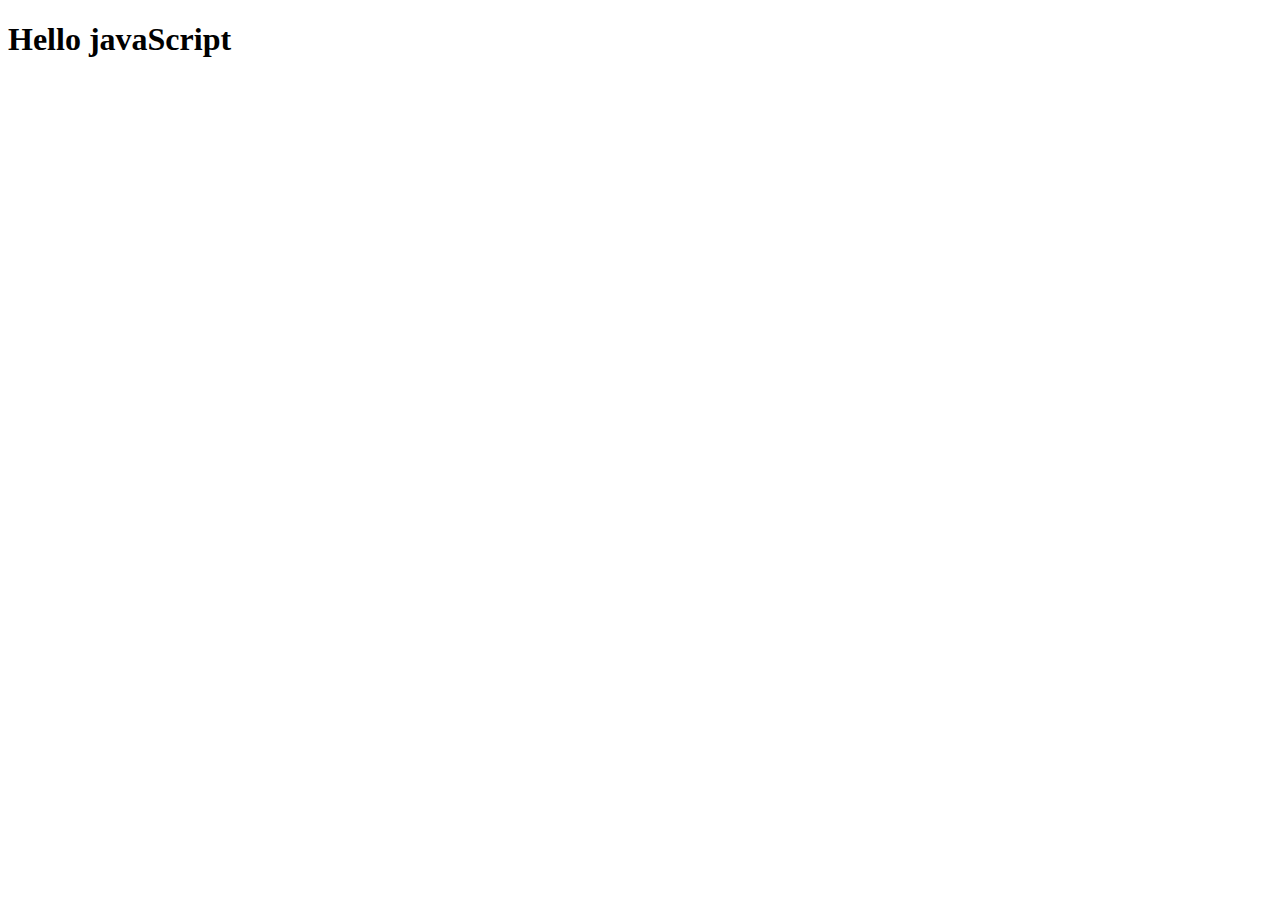
<file: index.html>
<!DOCTYPE html>
<html lang="en">
<head>
    <meta charset="UTF-8">
    <meta name="viewport" content="width=device-width, initial-scale=1.0">
    <title>js</title>

</head>
<body>
    <h1>Hello javaScript</h1>
    <script src="index.js"></script>
</body>
</html>
</file>
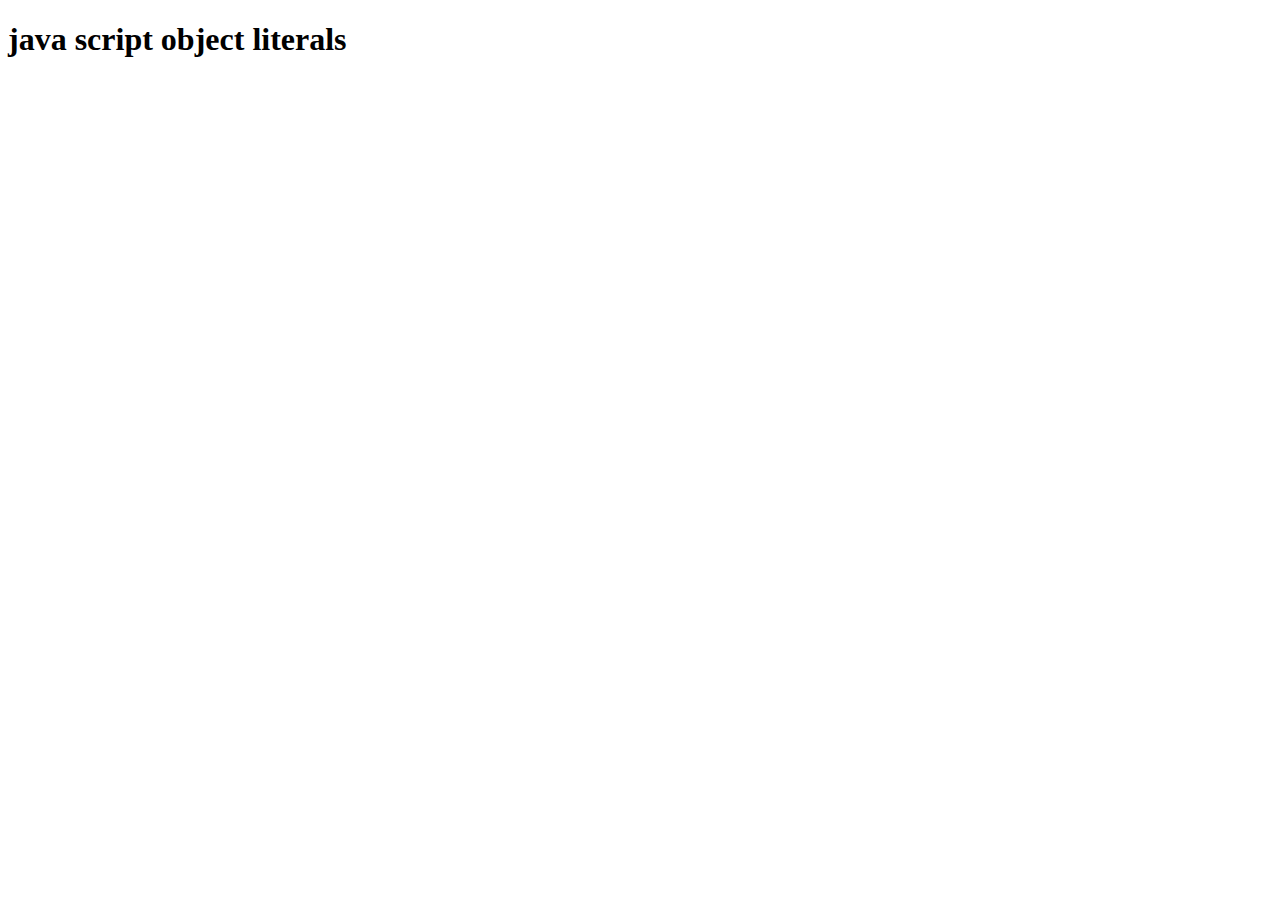
<file: part-5.html>
<!DOCTYPE html>
<html lang="en">
<head>
    <meta charset="UTF-8">
    <meta name="viewport" content="width=device-width, initial-scale=1.0">
    <title>Part-5-js</title>
</head>
<body>
    <h1>java script object literals</h1>
    <script src="part-5.js"></script>
</body>
</html>
</file>
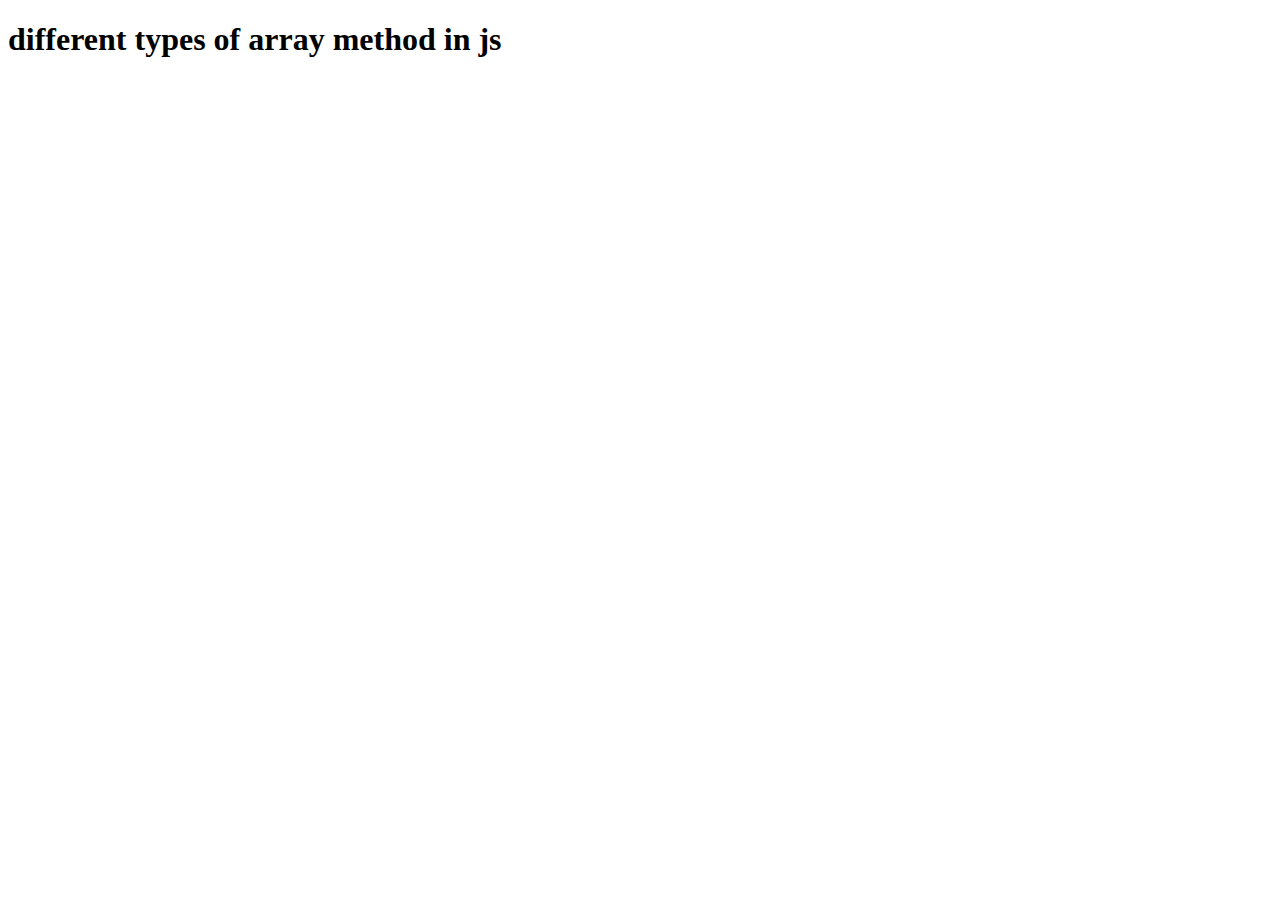
<file: part-8.html>
<!DOCTYPE html>
<html lang="en">
<head>
    <meta charset="UTF-8">
    <meta name="viewport" content="width=device-width, initial-scale=1.0">
    <title>part-8-js</title>
</head>
<body>
    <h1>different types of array method in js</h1>
    <script src="part-8.js"></script>
</body>
</html>
</file>
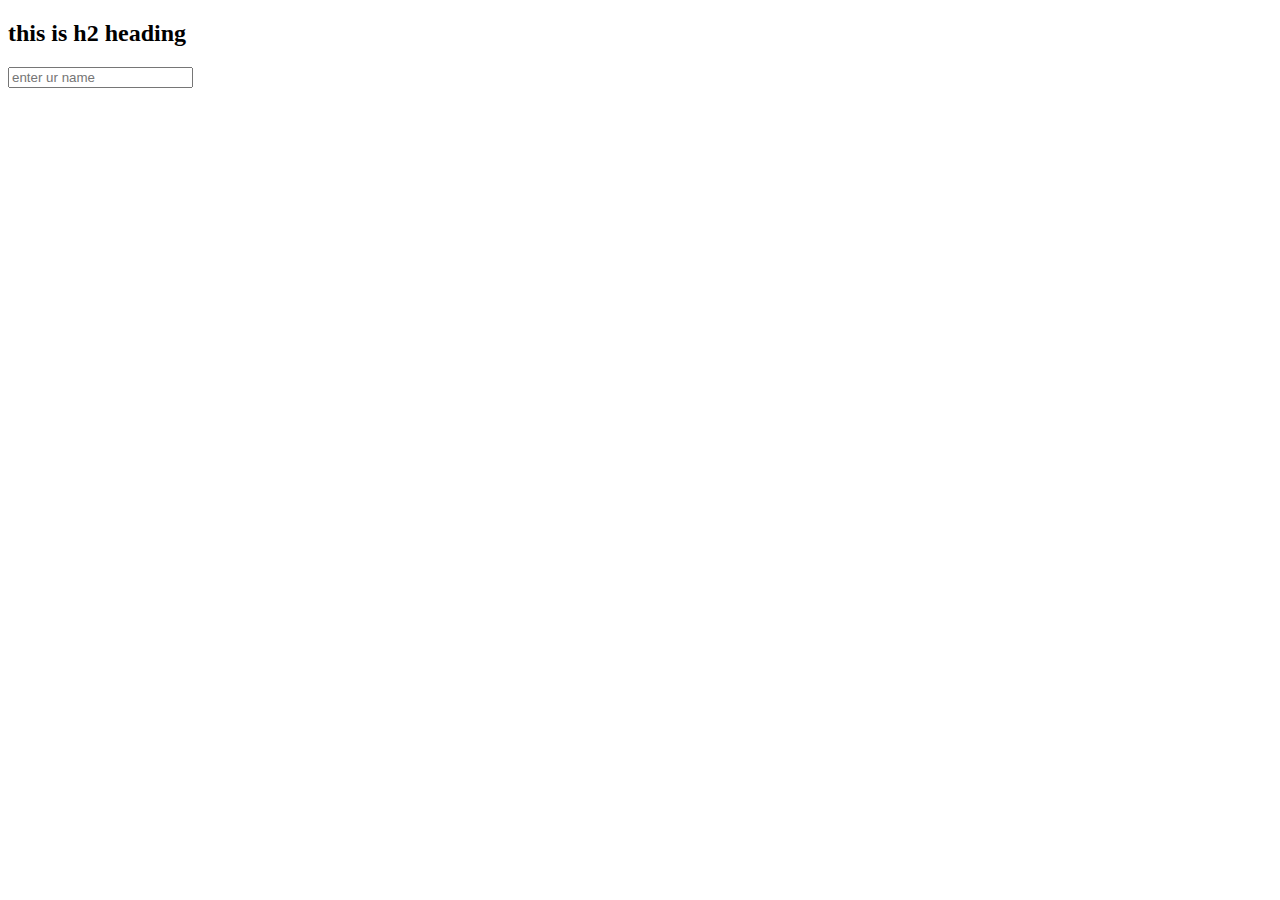
<file: practice.html>
<!DOCTYPE html>
<html lang="en">
<head>
    <meta charset="UTF-8">
    <meta name="viewport" content="width=device-width, initial-scale=1.0">
    <title>Document</title>
</head>
<body>

    <h2>this is h2 heading</h2>
    <input type="text" placeholder="enter ur name" id="username">
    
    <script src="practice.js"></script>
</body>
</html>
</file>
